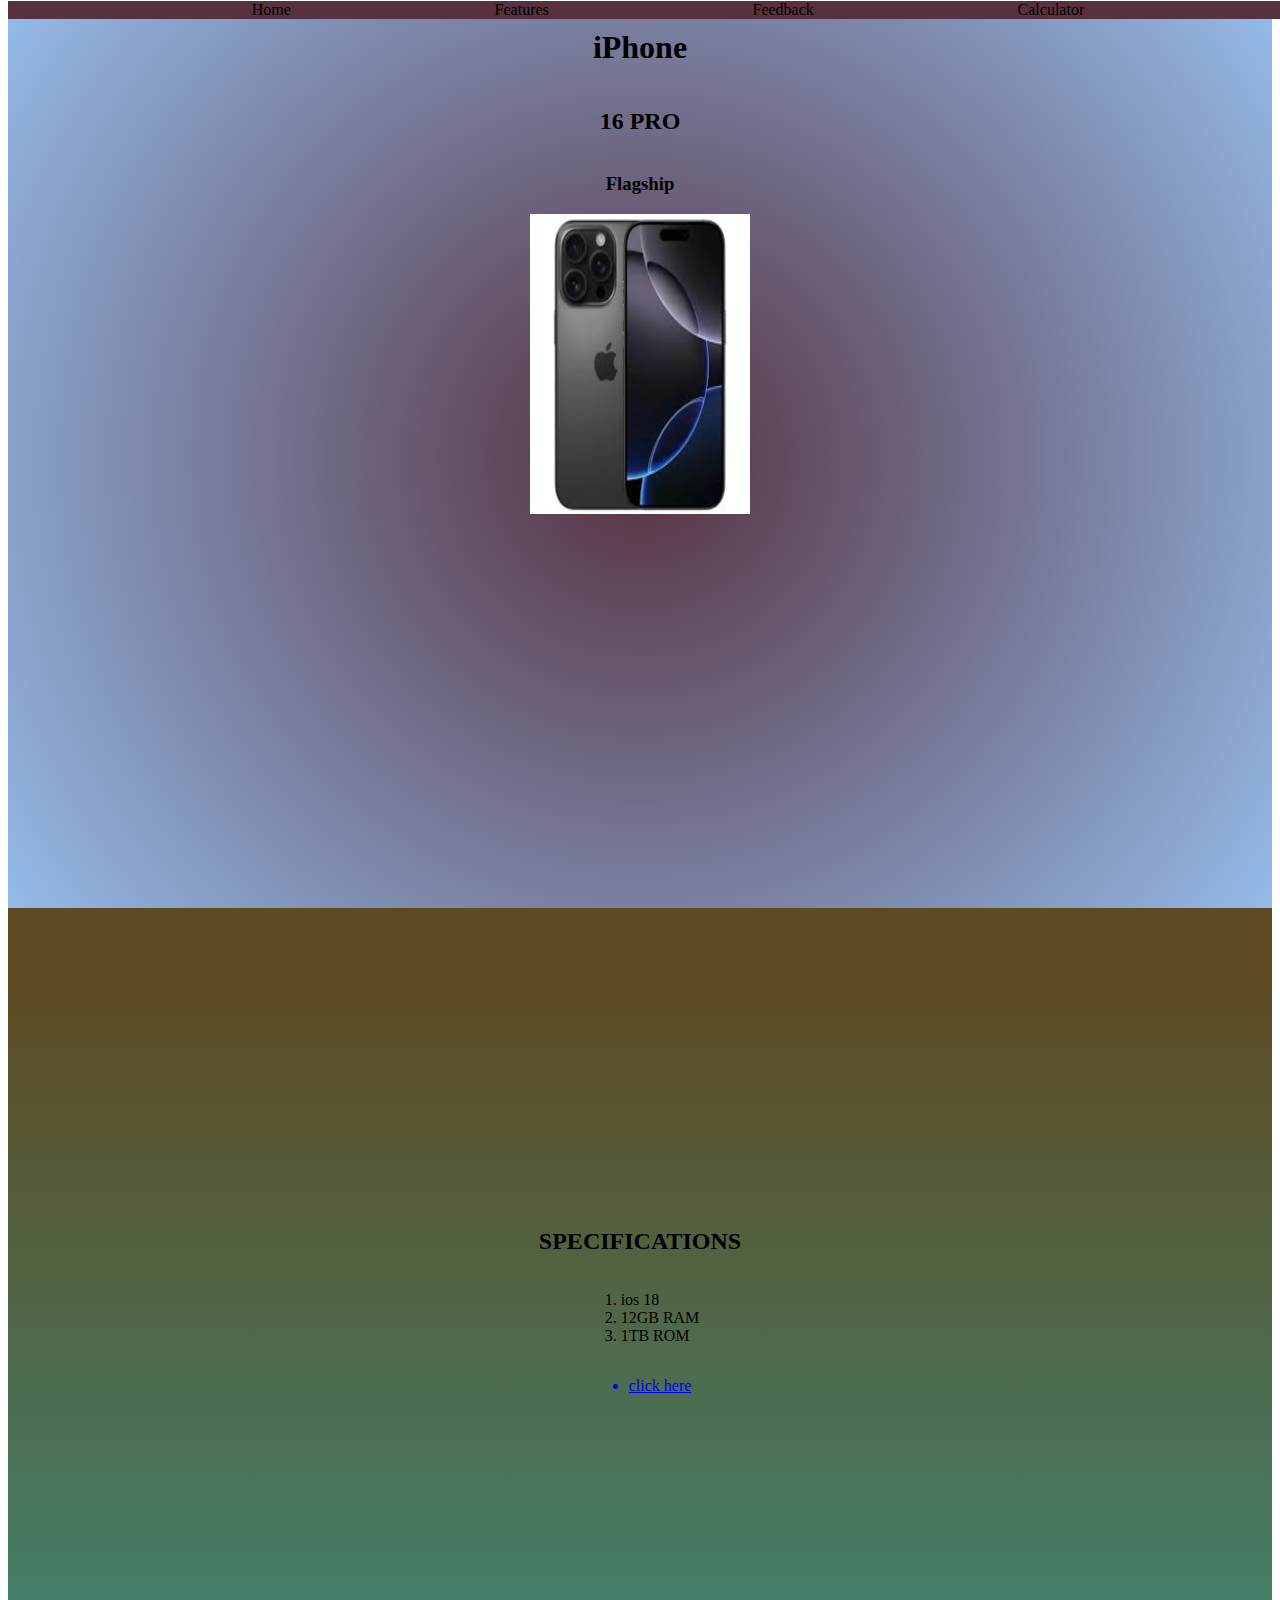
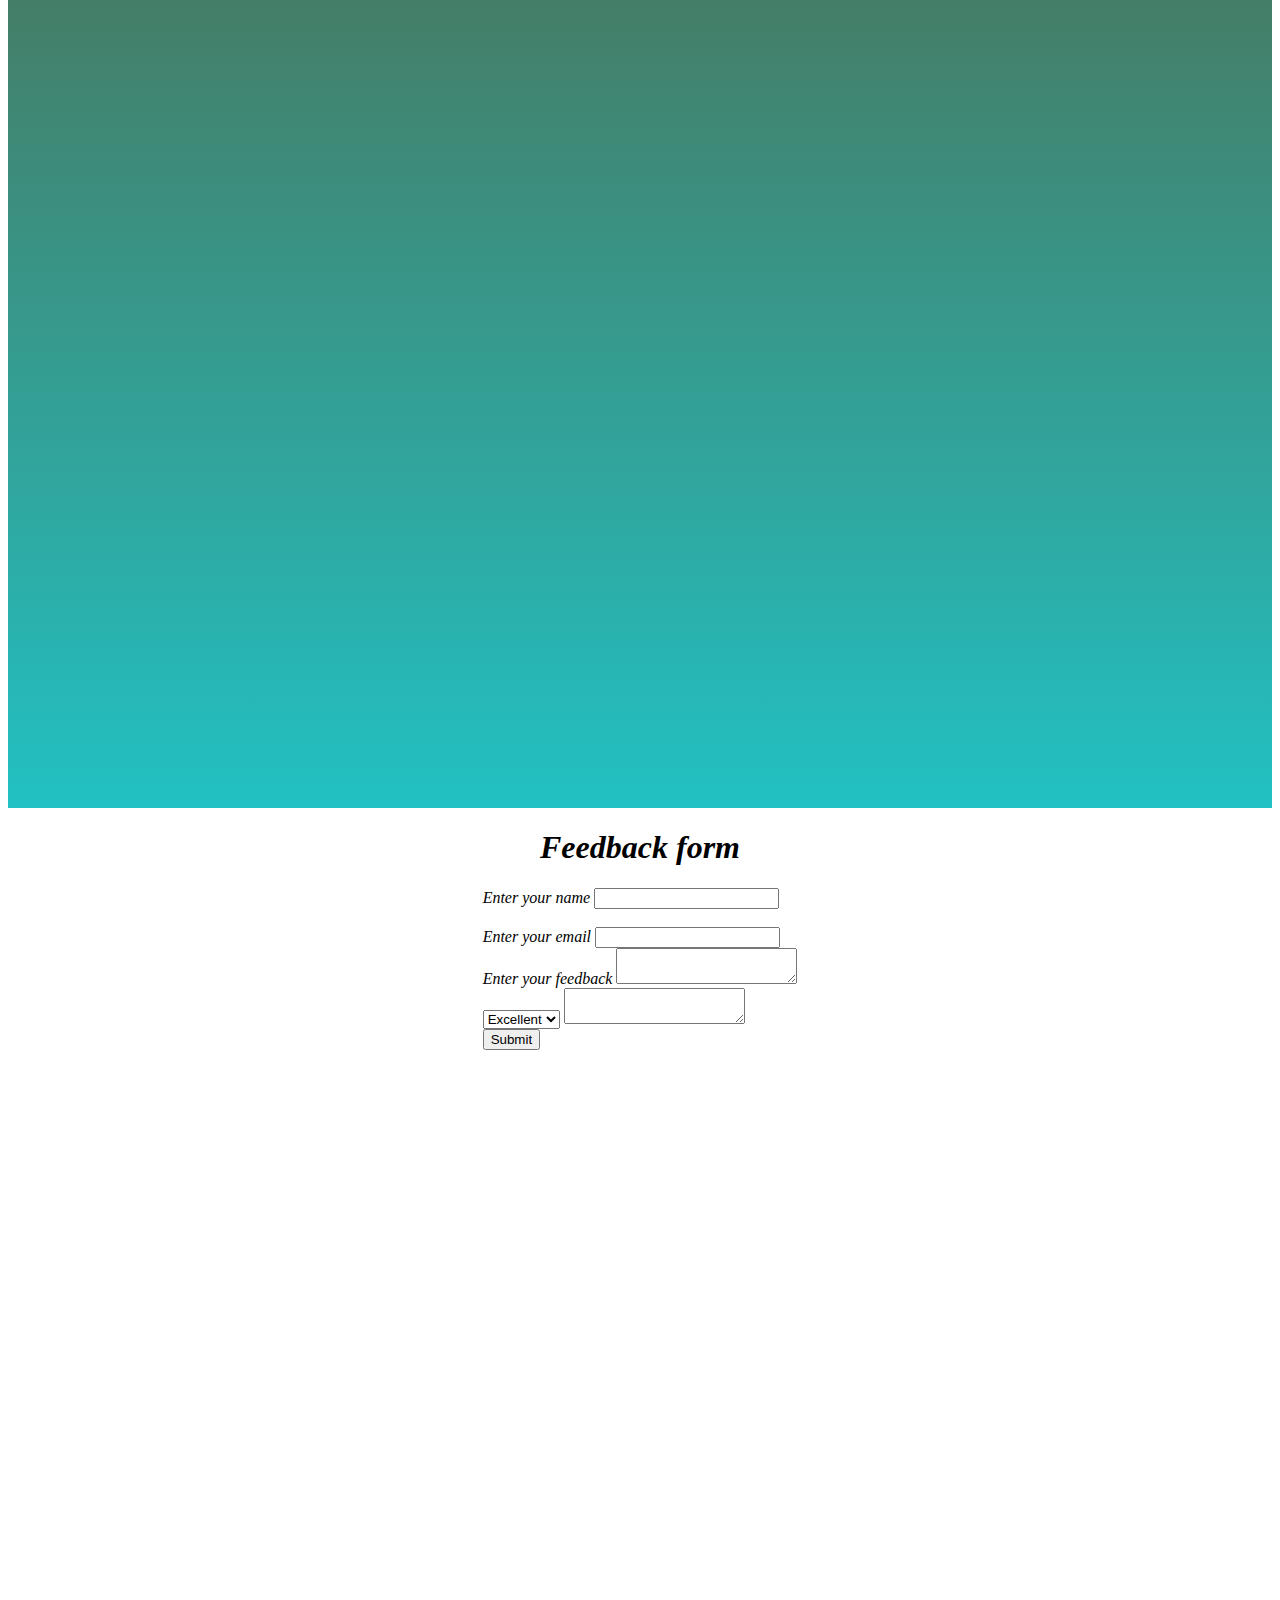
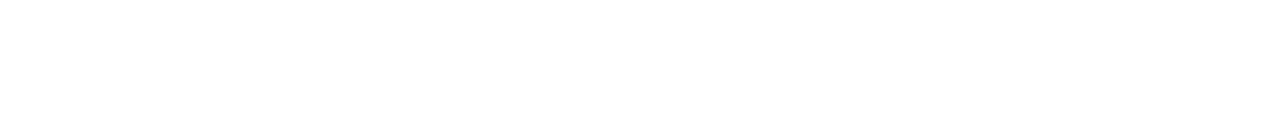
<file: index.html>
<html>

<head>
    <title> Haridath </title>
    <link rel="stylesheet" href="styles.css" />

</head>

<body>

    <div class="navbar">
        <ul>
            <a href="#home">
                <li>Home</li>
            </a>
            <a href="#Features">
                <li>Features<li></li>
                <a href="#Feedback">
                    <li>Feedback</li>
                </a>
                 <a href="calculator.html">
                
                        <li>Calculator</li>
                         </a>
                    
                

        </ul>
    </div>

    <div class="home" id="home">
        <h1>iPhone</h1>
        <h2>16 PRO</h2>
        <h3>Flagship</h2>
            <img height="300" width="220" src="iphone.jpeg"/>
    </div>
    <div class="Features" id="Features">
        <h2>SPECIFICATIONS</h2>
        <ol>
            <li>ios 18</li>
            <li>12GB RAM</li>
            <li>1TB ROM</li>
        </ol>

        <ul>

            <a
                href="https://www.amazon.in/iPhone-16-Pro-Max-256/dp/B0DGHYDZR9/ref=sr_1_1?adgrpid=160927643889&dib=eyJ2IjoiMSJ9.[base64].MoquKuMgcRJPU0_f6AMg_7HcUrRDK3Se-_dlBJrpvVg&dib_tag=se&gad_source=1&hvadid=688970021495&hvdev=c&hvlocphy=9149214&hvnetw=g&hvqmt=e&hvrand=1538214732305046158&hvtargid=kwd-2420699028672&hydadcr=24538_2265412&keywords=iphone+16+pro+max+amazon&mcid=0ede68080fa939eaa77e3067650e17d6&qid=1748940659&sr=8-1">


                <li>click here</li>
            </a>

        </ul>
    </div>
    <div class="Feedback" id="Feedback">
        <h1 class="heading1">Feedback form</h1>
        <form>
            <label>Enter your name</label>
            <input />
            </br></br>
            <label>Enter your email</label>
            <input />
            </br>
            <label>Enter your feedback</label>
            <textarea> </textarea>
            </br>
            <select>
                <option>Excellent</option>
                <option>Good</option>
                <option>Average</option>
                <option>Poor</option>
            </select>


            <textarea></textarea></br>
            <button>Submit</button>

        </form>
        <a href="calculator.html">

        </a>
    </div>
    

</body>

</html>
</file>
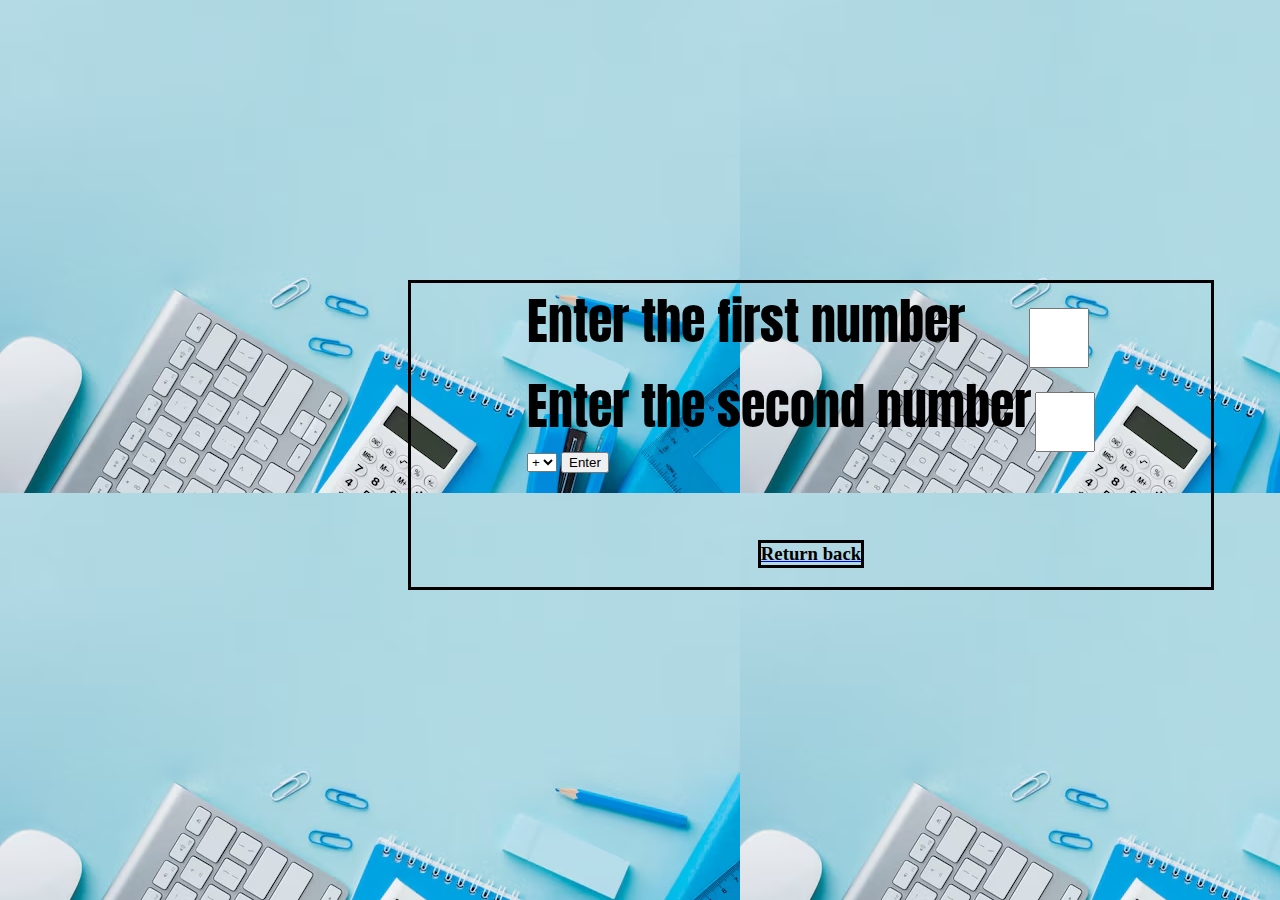
<file: calculator.html>
<html>

<head>
    <title>Calculator</title>
    <link rel="stylesheet" href="styls.css"/>
<link href="https://fonts.googleapis.com/css?family=Anton:regular" rel="stylesheet" />
</head>

<body>
    <div class="p2">
    <form>
        <label>Enter the first number</label>
        <input style="margin-left: 60px;" style="margin-top:500px;" id="num1"/></br>
    <label>Enter the second number</label>
    <input id="num2"/></br>
    <select id="operator">
        <option>+</option>
        <option>-</option>
        <option>*</option>
        <option>/</option>
    </select>
    <button onclick="Calculate()">Enter</button>
    <h1 id="result-text"></h1>
   
    </form>
    <a href="index.html">
        <h3 class="d2">Return back</h3>
    </a>
    </div>
    <script src= "main.js"> </script>
</body>

</html>
</file>
<file: styles.css>
.home{
    display:flex;
    flex-direction: column;
    align-items: center;
    height: 100vh;
    background: #57313f;
background: radial-gradient(circle, rgba(87, 49, 63, 1) 0%, rgba(148, 187, 233, 1) 100%);
}


.navbar ul{
    display: flex;
    flex-direction: row;
    justify-content:space-evenly;
    align-items: center;
    background-color:#57313f;
    margin-bottom: 60px;
    margin-top: 1px;
    text-decoration: none;

   
}
h1:hover{
    color:blueviolet;
    transition: 2s;
    cursor:pointer;
}
.features{
    display: flex;
    flex-direction: column;
    align-items: center;
    background: #22C1C3;
    height:100vh;
background: linear-gradient(0deg, rgba(34, 193, 195, 1) 0%, rgba(94, 75, 34, 1) 95%);
padding: 300px;
}
.Feedback{
    display: flex;
    flex-direction: column;
    align-items: center;
    height: 100vh;
    font-style: italic;

}
.navbar{
    overflow: hidden;
    position: fixed;
    top:0;
    width:100%;
    
    
    
    

}
.navbar li{
    list-style: none;
}
.navbar a{
    text-decoration: none;
    color:black;
    
    
}
*{
    scroll-behavior: smooth;
}
@keyframes MoveUpDown{
    0%{
        
        letter-spacing: 300px;
        background-color: brown;
        
        
    }
    50%{
        translate:
        background-color: aqua;

    }
    51%{
        letter-spacing: 30px;
        background-color: brown;
        
        
    }
    100%{
        letter-spacing:100px ;
        background-color: aqua;

    }
}
.home h1{
    animation: MoveUpDown 5s infinite;
}
</file>
<file: styls.css>
body{
    background-image: url(calcs.avif);
    
    
}
.p2{
    display:flex;
    flex-direction: column;
    align-items: center;
    justify-content: center;
    margin-top: 280px;
    border-style: solid;
    width: 800px;
    margin-left: 400px;
    

    
}
label{
    font-family: Anton;
    font-size: 50px;
}
input{
    height: 60px;
    width: 60px;

} 
.d2{
    border-style:solid;
    color:black;
    margin-top: 30px;
}
</file>
